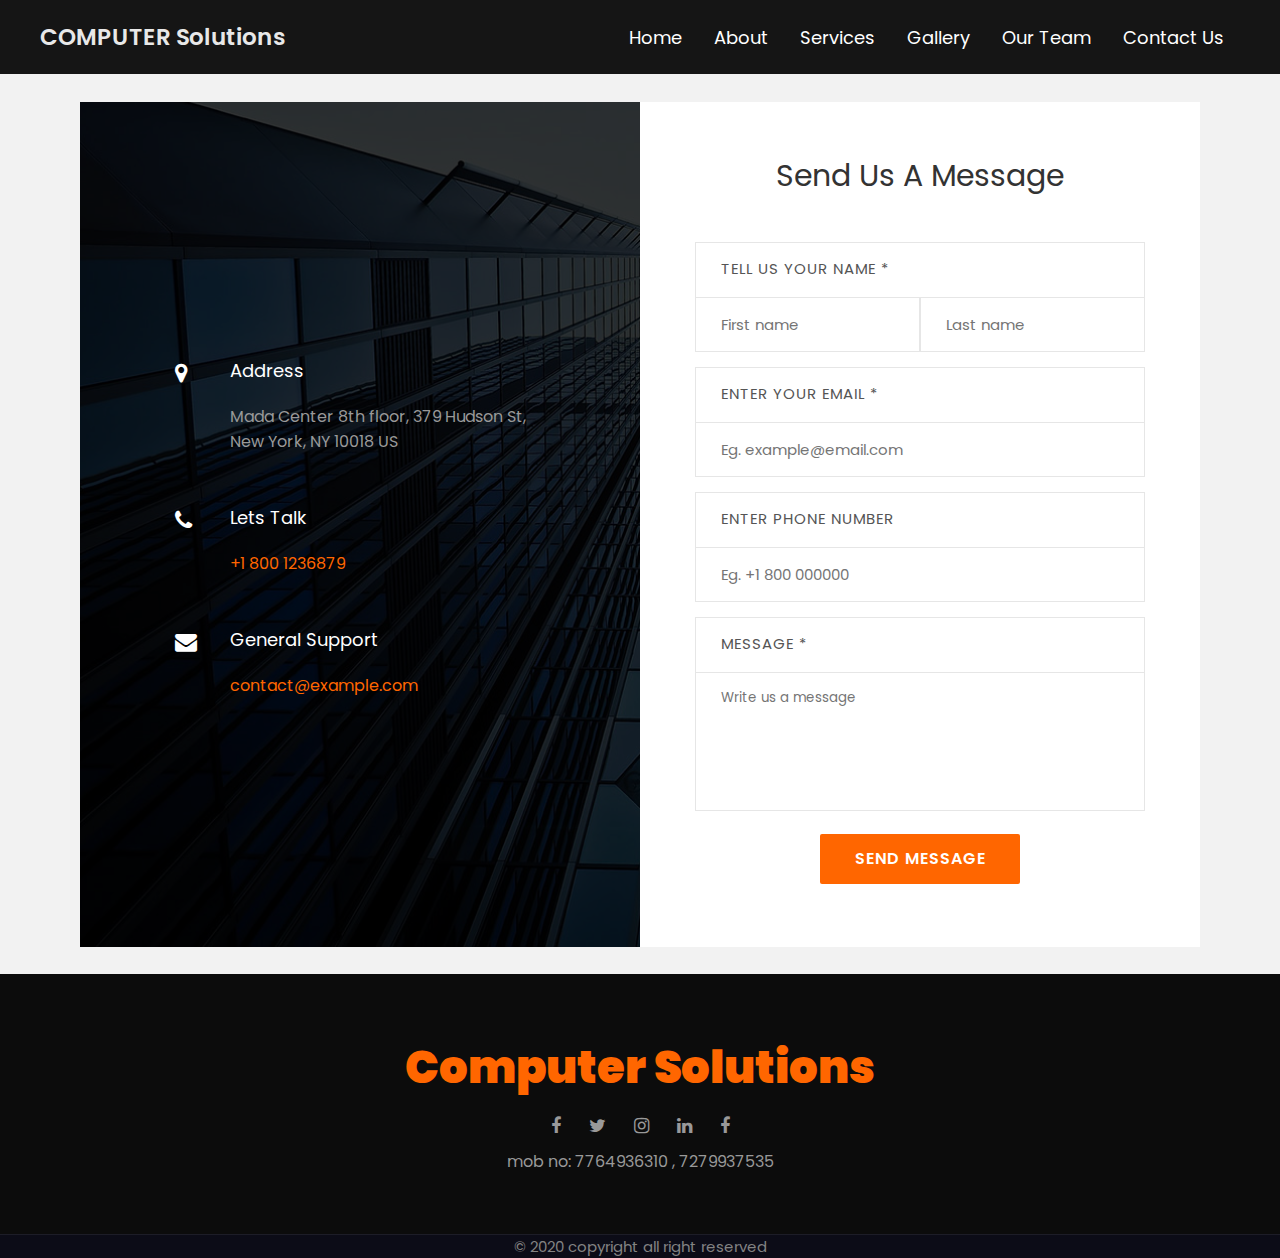
<file: contact.html>
<!doctype html>
<html lang="en">

<head>

	<title>WelCome To Offical Website Computer Solutions</title>
    <meta name="viewport" content="width=device-width, initial-scale=1.0">
	<link rel="stylesheet" type="text/css" href="css/menu.css">
    <link rel="stylesheet" href="css/contact.css">
	<link rel="stylesheet" href="css/navbar-footer.css">
	<script src="https://code.jquery.com/jquery-3.4.1.js"></script>

</head>

<body>
	<header>
		<nav>
			<ul>
				<li class="logo" style="color: #e8e8e8;">COMPUTER Solutions</li>
				<li class="items"><a href="index.html">Home</a></li>
				<li class="items"><a href="about.html">About</a></li>
				<li class="items"><a href="service.html">Services</a></li>
				<li class="items"><a href="gallery.html">Gallery</a></li>
				<li class="items"><a href="team.html">Our Team</a></li>
				<li class="items"><a href="contact.html">Contact Us</a></li>
				<li class="btn"><a href="#"><i class="fa fa-bars"></i></a></li>
			</ul>
		</nav>
	</header>


    <div class="contact">
        <div class="container">
            <form action="" class="contact-form">
                <span class="form-title">
                    Send Us A Message
                </span>
                <label class="label-input" for="first-name">Tell us your name *</label>

                <div class="wrap-input">
                    <input id="first-name" class="input" type="text" required="required" name="first-name"
                        placeholder="First name">
                    <input class="input" type="text" required="required" name="last-name" placeholder="Last name">
                </div>

                <label class="label-input" for="first-name">Enter Your Email *</label>
                <div class="wrap-input">
                    <input id="email" class="input" type="email" name="email" required="required"
                        placeholder="Eg. example@email.com">
                </div>

                <label class="label-input" for="first-name">Enter phone number</label>
                <div class="wrap-input">
                    <input id="number" class="input" type="number" name="number" placeholder="Eg. +1 800 000000">
                </div>

                <label class="label-input" for="message">Message *</label>
                <div class="wrap-input" data-validate="Message is required">
                    <textarea id="message" class="input-mess" name="message" required="required"
                        placeholder="Write us a message"></textarea>
                </div>
                <div class="btn">
                    <button class="form-btn">
                        Send Message
                    </button>
                </div>
            </form>
            <div class="contact-more">
                <div class="contact-info">
                    <div class="size">
                        <div class="icon">
                            <i class="fa fa-map-marker" aria-hidden="true"></i>
                        </div>
                        <div class="spec">
                            <span class="txt1">
                                Address
                            </span>

                            <span class="txt">
                                Mada Center 8th floor, 379 Hudson St, New York, NY 10018 US
                            </span>
                        </div>
                    </div>

                    <div class="size">
                        <div class="icon">
                            <i class="fa fa-phone" aria-hidden="true"></i>
                        </div>

                        <div class="spec">
                            <span class="txt1">
                                Lets Talk
                            </span>

                            <span class="txt2">
                                +1 800 1236879
                            </span>
                        </div>
                    </div>

                    <div class="size">
                        <div class="icon">
                            <i class="fa fa-envelope" aria-hidden="true"></i>
                        </div>

                        <div class="spec">
                            <span class="txt1">
                                General Support
                            </span>

                            <span class="txt2">
                                contact@example.com
                            </span>
                        </div>
                    </div>
                </div>
            </div>
        </div>
    </div>

	<!-- Footer Start  -->
	<footer>
		<div class="container">
			<div class="row">
				<div class="logo">
					Computer Solutions
				</div>
				<div class="social">
					<a href="">
						<i class="fa fa-facebook"></i>
					</a>
					<a href="">
						<i class="fa fa-twitter"></i>
					</a>
					<a href="">
						<i class="fa fa-instagram"></i>
					</a>
					<a href="">
						<i class="fa fa-linkedin"></i>
					</a>
					<a href="">
						<i class="fa fa-facebook"></i>
					</a>
				</div>
				<div class="details">
					mob no: 7764936310 , 7279937535
				</div>
			</div>
		</div>
	</footer>
	<!-- Footer End -->
	<!-- Start CopyRight  -->
	<section class="copyright">
		<p>
			&copy; 2020 copyright all right reserved
		</p>
	</section>
	<!-- End CopyRight  -->

	<script>
		$(document).ready(function () {
			$('.btn').click(function () {
				$('.items').toggleClass("show");
				$('ul li').toggleClass("hide");
			});
		});
	</script>


</body>

</html>
</file>
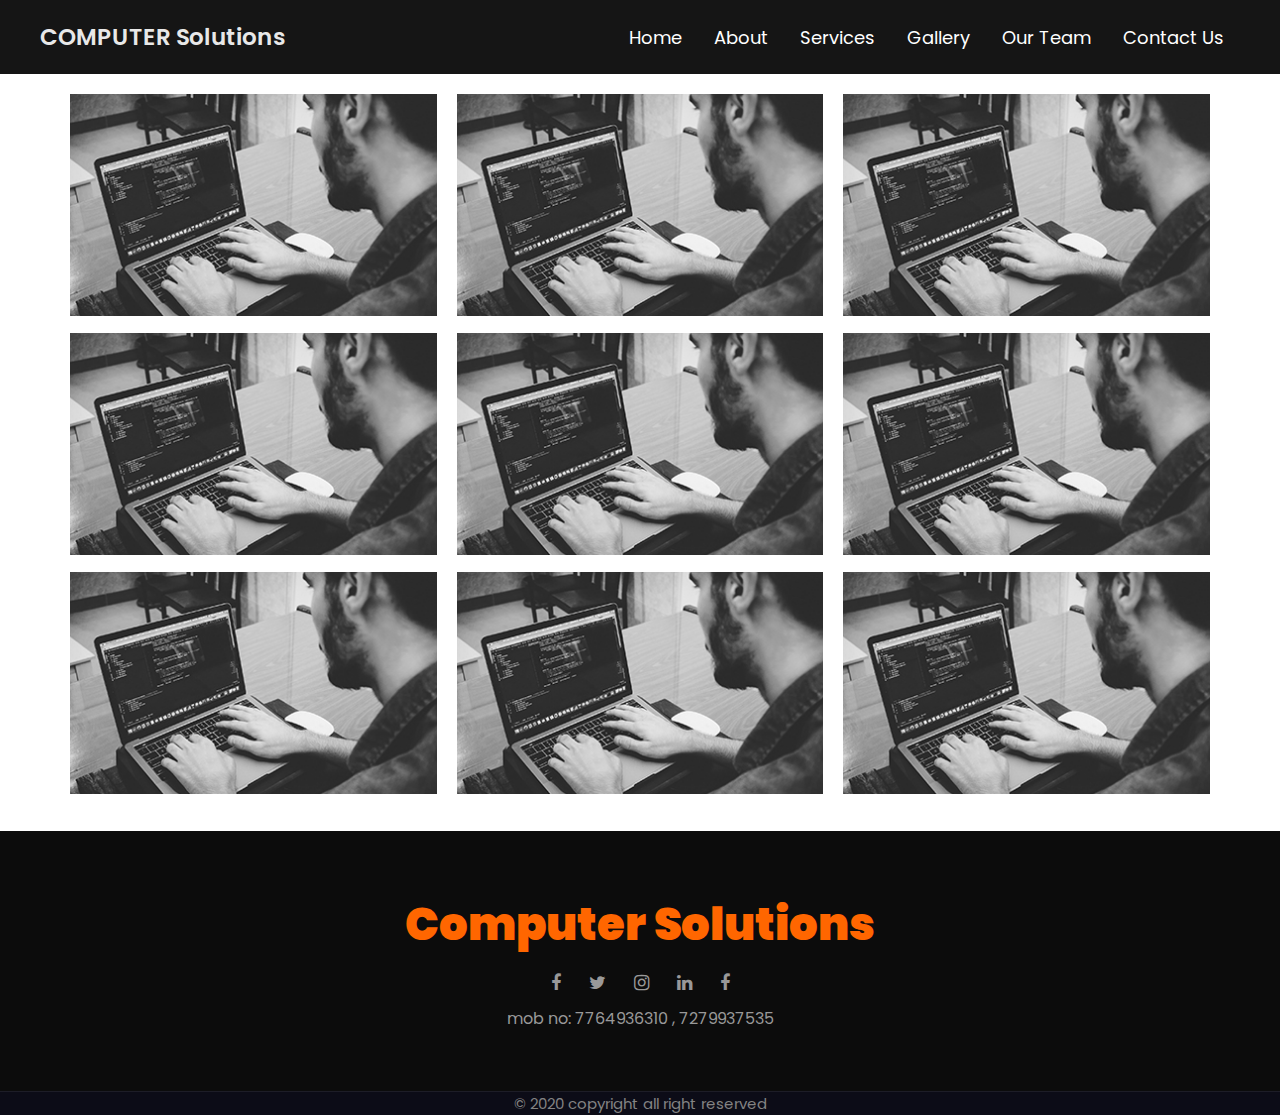
<file: gallery.html>
<!DOCTYPE html>
<html>
<head>
	<meta charset="utf-8">
	<title>Computer Solutions - Complete IT solution</title>
	<meta name="viewport" content="width=device-width, initial-scale=1.0">
	<link rel="stylesheet" href="css/gallery.css">
	<link rel="stylesheet" type="text/css" href="css/menu.css">
	<link rel="stylesheet" href="css/navbar-footer.css">
	<script src="https://code.jquery.com/jquery-3.4.1.js"></script>

</head>

<body>
	<header>
		<nav class="navbar">
			<ul>
				<li class="logo" style="color: #e8e8e8;">COMPUTER Solutions</li>
				<li class="items"><a href="home.html">Home</a></li>
				<li class="items"><a href="about.html">About</a></li>
				<li class="items"><a href="service.html">Services</a></li>
				<li class="items"><a href="gallery.html">Gallery</a></li>
				<li class="items"><a href="team.html">Our Team</a></li>
				<li class="items"><a href="contact.html">Contact Us</a></li>
				<li class="btn"><a href="#"><i class="fa fa-bars"></i></a></li>
			</ul>
		</nav>
	</header>



	<div class="container">
        <div class="gallery">
            <img src="images/1.jpg" alt="">
            <img src="images/1.jpg" alt="">
            <img src="images/1.jpg" alt="">
            <img src="images/1.jpg" alt="">
            <img src="images/1.jpg" alt="">
            <img src="images/1.jpg" alt="">
            <img src="images/1.jpg" alt="">
            <img src="images/1.jpg" alt="">
            <img src="images/1.jpg" alt="">
        </div>
    </div>


	<!-- Footer Start  -->
	<footer>
		<div class="container">
			<div class="row">
				<div class="logo">
					Computer Solutions
				</div>
				<div class="social">
					<a href="">
						<i class="fa fa-facebook"></i>
					</a>
					<a href="">
						<i class="fa fa-twitter"></i>
					</a>
					<a href="">
						<i class="fa fa-instagram"></i>
					</a>
					<a href="">
						<i class="fa fa-linkedin"></i>
					</a>
					<a href="">
						<i class="fa fa-facebook"></i>
					</a>
				</div>
				<div class="details">
					mob no: 7764936310 , 7279937535
				</div>
			</div>
		</div>
	</footer>
	<!-- Footer End -->
	<!-- Start CopyRight  -->
	<section class="copyright">
		<p>
			&copy; 2020 copyright all right reserved
		</p>
	</section>
	<!-- End CopyRight  -->
	<script>
		$(document).ready(function () {
			$('.btn').click(function () {
				$('.items').toggleClass("show");
				$('ul li').toggleClass("hide");
			});
		});
	</script>
</body>

</html>
</file>
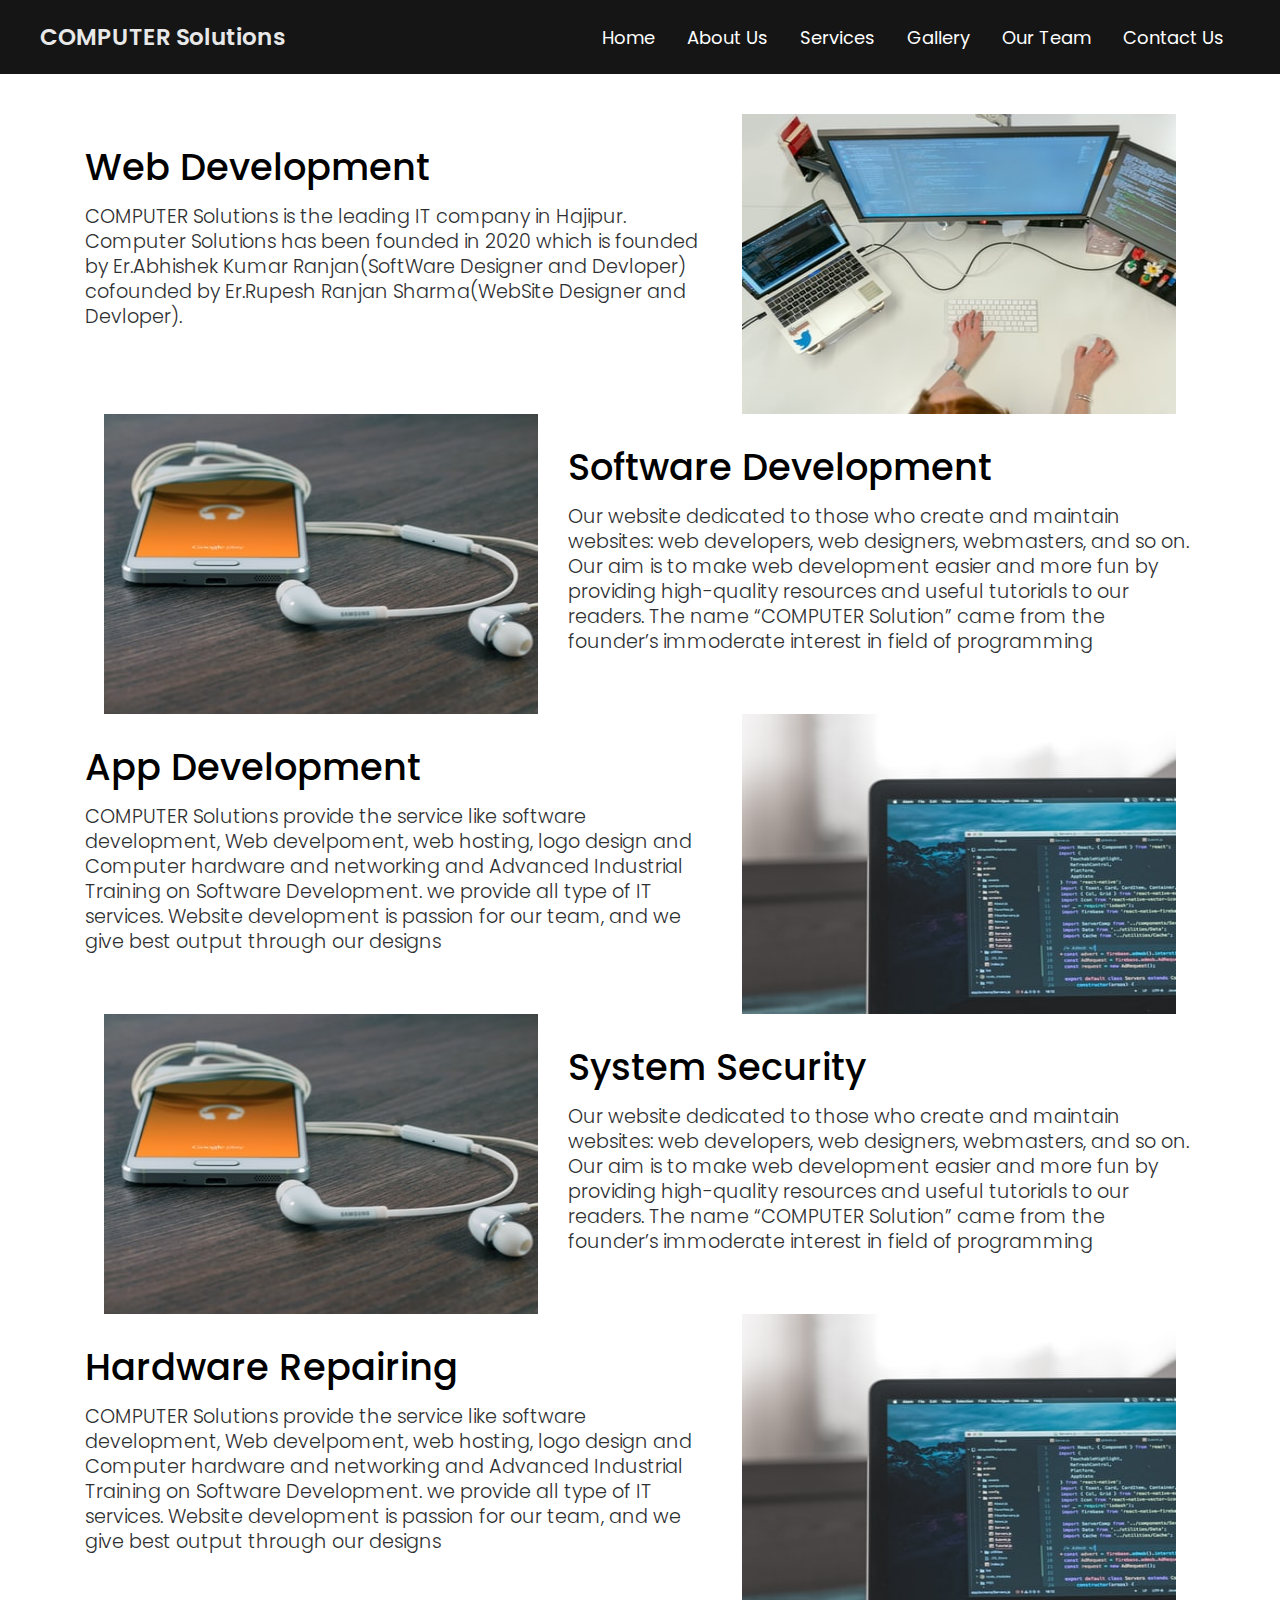
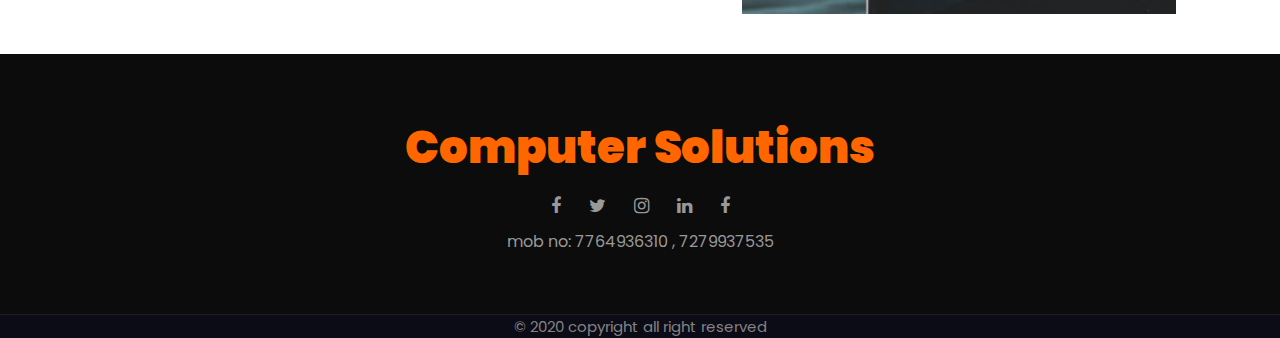
<file: service.html>
<!DOCTYPE html>
<html>

<head>
    <meta charset="utf-8">
    <title>Computer Solutions - Complete IT solution</title>
    <meta name="viewport" content="width=device-width, initial-scale=1.0">
    <link rel="stylesheet" type="text/css" href="css/service.css">
    <link rel="stylesheet" type="text/css" href="css/menu.css">
    <link rel="stylesheet" href="css/navbar-footer.css">
    <script src="https://code.jquery.com/jquery-3.4.1.js"></script>

</head>

<body>
    <!-- header start -->
    <header>
        <nav class="navbar">
            <ul>
                <li class="logo" style="color: #e8e8e8;">COMPUTER Solutions</li>
                <li class="items"><a href="index.html">Home</a></li>
                <li class="items"><a href="about.html">About Us</a></li>
                <li class="items"><a href="service.html">Services</a></li>
                <li class="items"><a href="gallery.html">Gallery</a></li>
                <li class="items"><a href="team.html">Our Team</a></li>
                <li class="items"><a href="contact.html">Contact Us</a></li>
                <li class="btn"><a href="#"><i class="fa fa-bars"></i></a></li>
            </ul>
        </nav>
    </header>
    <!-- header end -->


    <section class="about" id="about">
		<div class="container">
			<div class="row">
				<section class="row">
					<div class="text">
						<h2>Web Development</span></h2>
						<p>COMPUTER Solutions is the  leading  IT company in Hajipur. Computer Solutions has been founded in 2020 which is founded by Er.Abhishek Kumar Ranjan(SoftWare Designer and Devloper) cofounded by Er.Rupesh Ranjan Sharma(WebSite Designer and Devloper).
						</p>
					</div>
					<div class="img">
						<img src="images/about1.jpg" alt="img2">
					</div>
				</section>
				<section class="row section_left">
					<div class="text">
						<h2>Software Development</h2>
						<p>Our website dedicated to those who create and maintain websites: web developers, web designers, webmasters, and so on.
							Our aim is to make web development easier and more fun by providing high-quality resources and useful tutorials to our readers. The name “COMPUTER Solution” came from the founder’s immoderate interest in field of programming
						</p>
					</div>
					<div class="img">
						<img src="images/about2.jpg" alt="img2">
					</div>
				</section>
				<section class="row">
					<div class="text">
						<h2>App Development</h2>
						<p>COMPUTER Solutions provide the service like software development, Web develpoment, web hosting, logo design and Computer hardware and networking and Advanced Industrial Training on Software Development. we provide all type of IT services. Website development is passion for our team, and we give best output through our designs
						</p>
					</div>
					<div class="img">
						<img src="images/about3.jpg" alt="img2">
					</div>
				</section>
				<section class="row section_left">
					<div class="text">
						<h2>System Security</h2>
						<p>Our website dedicated to those who create and maintain websites: web developers, web designers, webmasters, and so on.
							Our aim is to make web development easier and more fun by providing high-quality resources and useful tutorials to our readers. The name “COMPUTER Solution” came from the founder’s immoderate interest in field of programming
						</p>
					</div>
					<div class="img">
						<img src="images/about2.jpg" alt="img2">
					</div>
				</section>
				<section class="row">
					<div class="text">
						<h2>Hardware Repairing</h2>
						<p>COMPUTER Solutions provide the service like software development, Web develpoment, web hosting, logo design and Computer hardware and networking and Advanced Industrial Training on Software Development. we provide all type of IT services. Website development is passion for our team, and we give best output through our designs
						</p>
					</div>
					<div class="img">
						<img src="images/about3.jpg" alt="img2">
					</div>
				</section>
				<!-- <section class="row section_left">
					<div class="text">
						<h2>System Security</h2>
						<p>Our website dedicated to those who create and maintain websites: web developers, web designers, webmasters, and so on.
							Our aim is to make web development easier and more fun by providing high-quality resources and useful tutorials to our readers. The name “COMPUTER Solution” came from the founder’s immoderate interest in field of programming
						</p>
					</div>
					<div class="img">
						<img src="images/about2.jpg" alt="img2">
					</div>
				</section> -->
				
			</div>
		</div>
	</section>


    <!-- Footer Start  -->
    <footer>
        <div class="container">
            <div class="row">
                <div class="logo">
                    Computer Solutions
                </div>
                <div class="social">
                    <a href="">
                        <i class="fa fa-facebook"></i>
                    </a>
                    <a href="">
                        <i class="fa fa-twitter"></i>
                    </a>
                    <a href="">
                        <i class="fa fa-instagram"></i>
                    </a>
                    <a href="">
                        <i class="fa fa-linkedin"></i>
                    </a>
                    <a href="">
                        <i class="fa fa-facebook"></i>
                    </a>
                </div>
                <div class="details">
                    mob no: 7764936310 , 7279937535
                </div>
            </div>
        </div>
    </footer>
    <!-- Footer End -->
    <!-- Start CopyRight  -->
    <section class="copyright">
        <p>
            &copy; 2020 copyright all right reserved
        </p>
    </section>
    <!-- End CopyRight  -->
    <script>
        $(document).ready(function () {
            $('.btn').click(function () {
                $('.items').toggleClass("show");
                $('ul li').toggleClass("hide");
            });
        });
    </script>
</body>

</html>
</file>
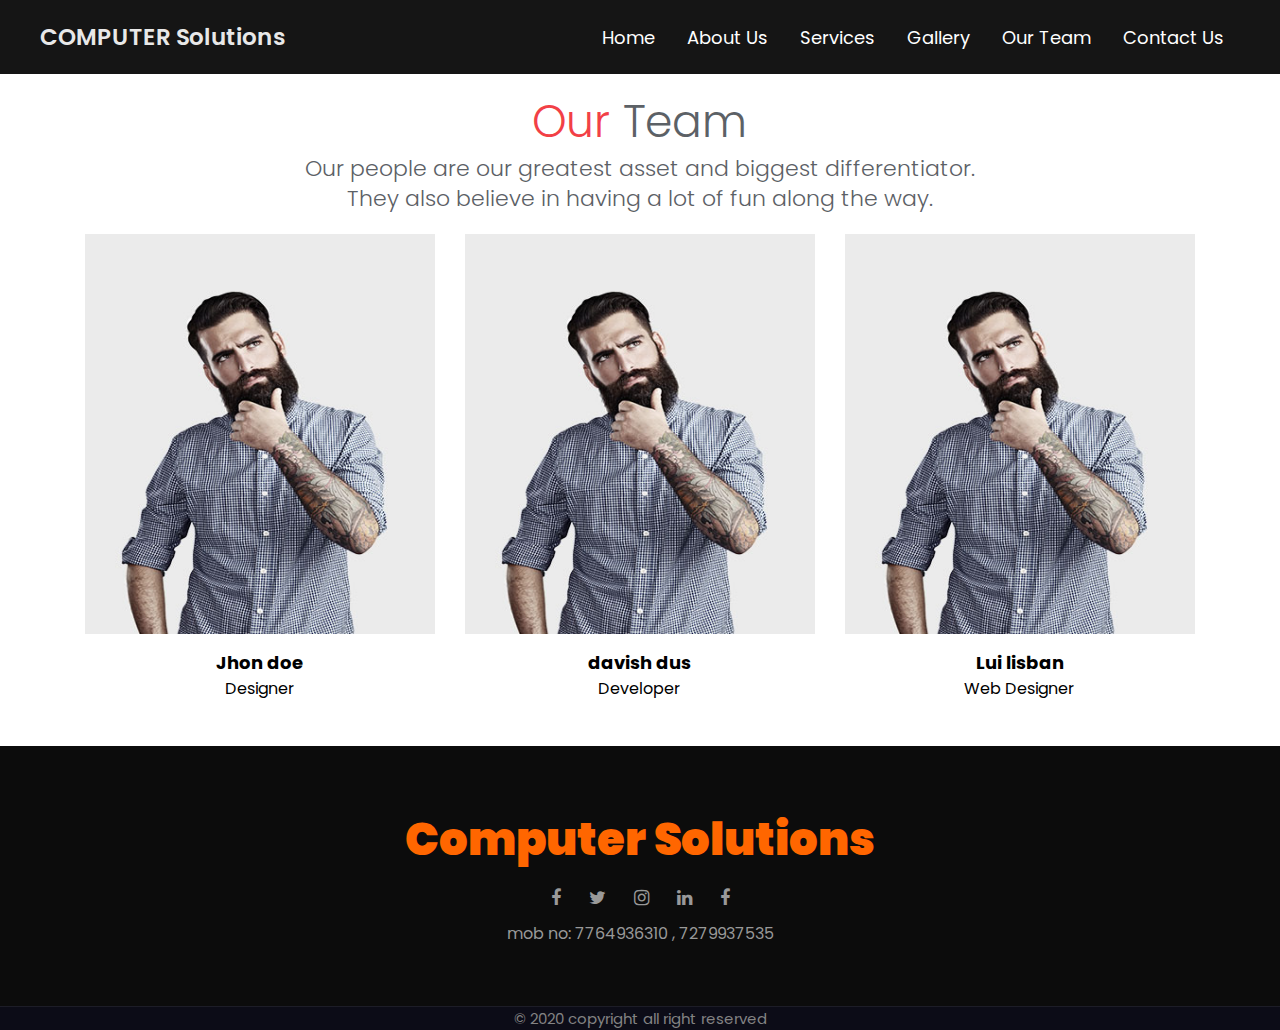
<file: team.html>
<!DOCTYPE html>
<html>
<head>
	<meta charset="utf-8">
	<title>Computer Solutions - Complete IT solution</title>
	<meta name="viewport" content="width=device-width, initial-scale=1.0">
	<link rel="stylesheet" type="text/css" href="css/team.css">
	<link rel="stylesheet" type="text/css" href="css/menu.css">
	<link rel="stylesheet" href="css/navbar-footer.css">
	<script src="https://code.jquery.com/jquery-3.4.1.js"></script>

</head>

<body>
	<header>
		<nav class="navbar">
			<ul>
				<li class="logo" style="color: #e8e8e8;">COMPUTER Solutions</li>
				<li class="items"><a href="index.html">Home</a></li>
				<li class="items"><a href="about.html">About Us</a></li>
				<li class="items"><a href="service.html">Services</a></li>
				<li class="items"><a href="gallery.html">Gallery</a></li>
				<li class="items"><a href="team.html">Our Team</a></li>
				<li class="items"><a href="contact.html">Contact Us</a></li>
				<li class="btn"><a href="#"><i class="fa fa-bars"></i></a></li>
			</ul>
		</nav>
	</header>


    <!-- our team start here -->
    <div class="myTeam">
        <div class="container">
            <div class="row">
                <h2><span class="highlight_secondary">Our</span> Team</h2>
                <h5>
                    Our people are our greatest asset and biggest differentiator.<br>They also believe in having a lot
                    of fun along the way.
                </h5>
            </div>
            <div class="row team-row">
                <div class="team-member">
                    <div class="team-img">
                        <img src="images/team_1.jpg" alt="">
                        <div class="overlay">
                            <div class="team-details">
                                <p>
                                    Our web design team will spend time with our digital marketing team.
                                </p>
                                <div class="socials">
                                    <a href="#"><i class="fa fa-facebook"></i></a>
                                    <a href="#"><i class="fa fa-twitter"></i></a>
                                    <a href="#"><i class="fa fa-google-plus"></i></a>
                                    <a href="#"><i class="fa fa-envelope"></i></a>
                                </div>
                            </div>
                        </div>
                    </div>
                    <h6 class="team-title">Jhon doe</h6>
                    <span>Designer</span>
                </div>
                <div class="team-member">
                    <div class="team-img">
                        <img src="images/team_1.jpg" alt="">
                        <div class="overlay">
                            <div class="team-details">
                                <p>
                                    Our web design team will spend time with our digital marketing team.
                                </p>
                                <div class="socials">
                                    <a href="#"><i class="fa fa-facebook"></i></a>
                                    <a href="#"><i class="fa fa-twitter"></i></a>
                                    <a href="#"><i class="fa fa-google-plus"></i></a>
                                    <a href="#"><i class="fa fa-envelope"></i></a>
                                </div>
                            </div>
                        </div>
                    </div>
                    <h6 class="team-title">davish dus</h6>
                    <span>Developer</span>
                </div>
                <div class="team-member">
                    <div class="team-img">
                        <img src="images/team_1.jpg" alt="">
                        <div class="overlay">
                            <div class="team-details">
                                <p>
                                    Our web design team will spend time with our digital marketing team.
                                </p>
                                <div class="socials">
                                    <a href="#"><i class="fa fa-facebook"></i></a>
                                    <a href="#"><i class="fa fa-twitter"></i></a>
                                    <a href="#"><i class="fa fa-google-plus"></i></a>
                                    <a href="#"><i class="fa fa-envelope"></i></a>
                                </div>
                            </div>
                        </div>
                    </div>
                    <h6 class="team-title">Lui lisban</h6>
                    <span>Web Designer</span>
                </div>
              
            </div>

        </div>
    </div>



	<!-- Footer Start  -->
	<footer>
		<div class="container">
			<div class="row">
				<div class="logo">
					Computer Solutions
				</div>
				<div class="social">
					<a href="">
						<i class="fa fa-facebook"></i>
					</a>
					<a href="">
						<i class="fa fa-twitter"></i>
					</a>
					<a href="">
						<i class="fa fa-instagram"></i>
					</a>
					<a href="">
						<i class="fa fa-linkedin"></i>
					</a>
					<a href="">
						<i class="fa fa-facebook"></i>
					</a>
				</div>
				<div class="details">
					mob no: 7764936310 , 7279937535
				</div>
			</div>
		</div>
	</footer>
	<!-- Footer End -->
	<!-- Start CopyRight  -->
	<section class="copyright">
		<p>
			&copy; 2020 copyright all right reserved
		</p>
	</section>
	<!-- End CopyRight  -->
	<script>
		$(document).ready(function () {
			$('.btn').click(function () {
				$('.items').toggleClass("show");
				$('ul li').toggleClass("hide");
			});
		});
	</script>

	<!-- Optional JavaScript -->
	<!-- jQuery first, then Popper.js, then Bootstrap JS -->
	<script src="https://code.jquery.com/jquery-3.5.1.slim.min.js"
		integrity="sha384-DfXdz2htPH0lsSSs5nCTpuj/zy4C+OGpamoFVy38MVBnE+IbbVYUew+OrCXaRkfj"
		crossorigin="anonymous"></script>
	<script src="https://cdn.jsdelivr.net/npm/popper.js@1.16.1/dist/umd/popper.min.js"
		integrity="sha384-9/reFTGAW83EW2RDu2S0VKaIzap3H66lZH81PoYlFhbGU+6BZp6G7niu735Sk7lN"
		crossorigin="anonymous"></script>
	<script src="https://stackpath.bootstrapcdn.com/bootstrap/4.5.2/js/bootstrap.min.js"
		integrity="sha384-B4gt1jrGC7Jh4AgTPSdUtOBvfO8shuf57BaghqFfPlYxofvL8/KUEfYiJOMMV+rV"
		crossorigin="anonymous"></script>
</body>

</html>
</file>
<file: css/menu.css>
/* @import url('https://fonts.googleapis.com/css2?family=Montserrat:ital,wght@0,200;0,300;0,400;0,500;1,300&display=swap'); */
@import url('https://fonts.googleapis.com/css2?family=Poppins:wght@300;400;500;600;700&display=swap');
@import url('https://stackpath.bootstrapcdn.com/font-awesome/4.7.0/css/font-awesome.min.css');



header{
   background:#151515;
	position: sticky;
    top: 0;
	cursor: pointer;
	z-index: 100;
}
nav{
   padding: 5px 40px;
}
nav ul{
   list-style: none;
   display: flex;
   flex-wrap: wrap;
   align-items: center;
   justify-content: center;
}
nav ul li{
   padding: 15px 0;
   cursor: pointer;
}
nav ul li.items{
   position: relative;
   width: auto;
   margin: 0 16px;
   text-align: center;
   order: 3;
}
nav ul li.items:after{
   position: absolute;
   content: '';
   left: 0;
   bottom: 5px;
   height: 2px;
   width: 100%;
   background: #ff6600;
   opacity: 0;
   transition: all 0.2s linear;
}
nav ul li.items:hover:after{
   opacity: 1;
   bottom: 8px;
}
nav ul li.logo{
   flex: 1;
   color: white;
   font-size: 23px;
   font-weight: 600;
   cursor: default;
   user-select: none;
}
nav ul li a{
   color: white;
   font-size: 18px;
   text-decoration: none;
   transition: .4s;
}
nav ul li:hover a{
   color:#ff6600;
}
nav ul li i{
   font-size: 23px;
}
nav ul li.btn{
   display: none;
}
nav ul li.btn.hide i:before{
   content: '\f00d';
}

@media all and (max-width: 980px){
   nav{
   padding: 5px 30px;
   }

   nav ul li.items{
   width: 100%;
   display: none;
   }
   
   nav ul li.items.show{
   display: block;
   }
   nav ul li.btn{
   display: block;
   }
   nav ul li.items:hover{
   border-radius: 5px;
   box-shadow: inset 0 0 5px #ff6600,
   inset 0 0 10px #ff6600;
   }
   nav ul li.items:hover:after{
   opacity: 0;
   }
}
</file>
<file: css/navbar-footer.css>
/* Footer  */
footer{
    padding: 60px 15px;
    background-color: #0c0c0c;
}

footer .logo{
    flex: 0 0 100%;
    color: #ff6600;
    font-weight: 900;
    text-align: center;
    max-width: 100%;
    font-size: 45px;
}

footer .social{
    margin-top: 10px;
    flex: 0 0 100%;
    text-align: center;
    margin-bottom: 10px;
}

footer .social a{
    font-size: 18px;
    color: #999999;
    text-decoration: none;
    display: inline-block;
    margin: 0px 12px;
    transition: all .5s ease;
}

footer .social a:hover{
    color: #ff6600;
}

footer .details{
    flex: 0 0 100%;
    text-align: center;
    color: #999999;
    font-size: 16px;
}

/* copyright  */
.copyright{
    background-color: #0c0c17;
    border-top: 1px solid #1d1d27 ;
}
.copyright p{
    color: #838383;
    margin: 0;
    text-align: center;
    font-weight: 400;
    font-size: 15px;
}

@media screen and (max-width:768px){
    footer{
        padding: 30px 15px;
    }
}

@media screen and (max-width:425px){
    footer .logo{
        font-size: 30px;
    }
    footer .social a {
        font-size: 15px;
    }
    footer .details{
        font-size: 14px;
    }
}
</file>
<file: css/gallery.css>
@import url('https://fonts.googleapis.com/css2?family=Poppins:wght@300;400;500;600;700&display=swap');

*{
    margin: 0;
    padding: 0;
    box-sizing: border-box;
    font-family: 'Poppins', sans-serif;

}
.container{
    width: 100%;
    max-width: 1140px;
    margin: auto;
}
.gallery { 
    -webkit-column-count: 3;
    -moz-column-count: 3;
    column-count: 3;
    -webkit-column-gap: 10px;
    -moz-column-gap: 10px;
    column-gap: 20px;
    margin-top: 20px;
    margin-bottom: 20px;
    overflow: hidden;
}

.gallery img { 
    width: 100%; 
    height: auto;
    transition: 500ms;
    margin-bottom: 10px;
    /* opacity: 0.8; */
    filter: grayscale(100%);
    page-break-inside: avoid; /* For Firefox. */
    -webkit-column-break-inside: avoid; /* For Chrome & friends. */
    break-inside: avoid; /* For standard browsers like IE. :-) */
}

.gallery img:hover {
    /* opacity: 1; */
    filter: grayscale(0%);
    transform: scale(1.1);

}


@media screen and (max-width: 767px) {
	.gallery { 
        -webkit-column-count: 2;
        -moz-column-count: 2;
        column-count: 2;
    }
	.gallery div { margin: 0; 
        width: 200px;
    }
 
}

@media screen and (max-width: 479px) {
    .gallery { 
        -webkit-column-count: 1;
        -moz-column-count: 1;
        column-count: 1;
    }
    .gallery div { 
        margin: 0; 
        width: 200px;
    }
}
</file>
<file: css/service.css>
*{
    margin: 0;
    padding: 0;
    box-sizing: border-box;
}
body{
    font-family: 'Poppins', sans-serif;
}
.about{
    padding: 40px 15px;
}

.container{
    width: 100%;
    max-width: 1140px;
    margin: auto;
}
.row{
    width: 100%;
    display: flex;
    flex-wrap: wrap;
    align-items: center;
}
.about .text{
    width: 100%;
    flex: 0 0 57.66%;
    display: inline-block;
    height: 250px;
    padding: 0 15px;

}
.about .img{
    flex: 0 0 40.66%;
    width: 100%;
    display: inline-block;
    padding: 0 15px;
    height: 300px;

}
.about .img img{
   width: 100%;
   height: 100%;
}

.about .text h2{
    font-size: 2.3rem;
    font-weight: 500;
    margin: 0 0 10px;
}

.about .text h2 span{
    color: #6c757d;
}

.about .text p{
    font-size: 1.2rem;
    font-weight: 300;
    line-height: 1.3;
    color: #2e2f31;
    margin: 0px 0px 16px;
}
.section_left{
    flex-direction: row-reverse;
}

/* ------------------------ */
@media (max-width: 768px){
    .about .text h2 {
        font-size: 2.5rem;
    }
    .about .text p {
        font-size: 1.4rem;
    }
   
    .about .text {
        flex: 0 0 100%;
        display: inline-block;
        height: 100%;
        padding: 0 50px;
    }
    .about .img {
        flex: 0 0 100%;
        width: 475px;
        display: inline-block;
        padding: 25px 70px;
        height: 100%;
    }
}

@media (max-width:500px){
    .about .text {
        flex: 0 0 100%;
        display: inline-block;
        height: 100%;
        padding: 0 30px;
    }
    .about .text h2{
        font-size: 2rem;
    }
    .about .text p {
        font-size: 1.1rem;
    }
    .about .img {
        padding: 25px 40px;

    }
    footer .container{
        width: 100%;
    }
}
</file>
<file: css/contact.css>
@import url('https://fonts.googleapis.com/css2?family=Poppins:ital,wght@0,300;0,400;0,500;0,600;0,700;0,800;1,300;1,400&display=swap');
@import url('https://stackpath.bootstrapcdn.com/font-awesome/4.7.0/css/font-awesome.min.css');

*{
    margin: 0;
    padding: 0;
    box-sizing: border-box;
    font-family: 'Poppins', sans-serif;
}

.contact{
    width: 100%;
    min-height: 100vh;
    display: flex;
    flex-wrap: wrap;
    justify-content: center;
    align-items: center;
    padding: 15px;
    background: #f2f2f2;
}

.container{
    width: 1120px;
    background: #fff;
    overflow: hidden;
    display: -webkit-box;
    display: -webkit-flex;
    display: -moz-box;
    display: -ms-flexbox;
    display: flex;
    flex-wrap: wrap;
    align-items: stretch;
    flex-direction: row-reverse;
}

.contact .contact-form{
    width: 100%;
    display: -webkit-box;
    display: -webkit-flex;
    display: -moz-box;
    display: -ms-flexbox;
    display: flex;
    flex: 0 0 50%;
    flex-wrap: wrap;
    padding: 56px 55px 63px 55px;
}

.contact .contact-more{
    width: 100%;
    background: url('../images/contactbg.jpg');
    background-repeat: no-repeat;
    background-size: cover;
    background-position: center;
    position: relative;
    z-index: 1;
    flex: 0 0 50%;
    padding: 30px 15px 0px 15px;
}

.contact-more::before {
    content: "";
    display: block;
    position: absolute;
    z-index: -1;
    width: 100%;
    height: 100%;
    top: 0;
    left: 0;
    background: rgba(0,0,0,0.8);
}

.contact .form-title{
    width: 100%;
    display: block;
    font-size: 30px;
    color: #333333;
    line-height: 1.2;
    text-align: center;
    padding-bottom: 33px;
}

.contact .label-input{
    font-size: 15px;
    color: #555555;
    line-height: 1.5;
    text-transform: uppercase;
    letter-spacing: 1px;
    display: -webkit-box;
    display: -webkit-flex;
    display: -moz-box;
    display: -ms-flexbox;
    display: flex;
    align-items: center;
    width: 100%;
    min-height: 55px;
    border: 1px solid #e6e6e6;
    border-bottom: none;
    padding: 10px 25px;
    margin-top: 15px;
    margin-bottom: 0;
}


.container .wrap-input{
    width: 100%;
    display: flex;
    flex-wrap: wrap;
}

.container .wrap-input .input{
    height: 55px;
    width: 100%;
    flex: 0 0 50%;
    padding: 10px 25px;
}
.container .wrap-input .input[type="email"],
.container .wrap-input .input[type="number"]
{
    height: 55px;
    width: 100%;
    flex: 0 0 100%;
    padding: 10px 25px;
}

.container .wrap-input input{
    border: 1px solid #e6e6e6;
    font-size: 15px;
    outline: oldlace;
}

.container .wrap-input textarea{
    min-height: 139px;
    padding-top: 19px;
    padding-bottom: 15px;
    resize: none;
}

.container .wrap-input .input-mess{
    height: 55px;
    width: 100%;
    flex: 0 0 100%;
    padding: 15px 25px;
    border: 1px solid #e6e6e6;
    outline: none;
}

.container .btn {
    width: 100%;
    display: -webkit-box;
    display: -webkit-flex;
    display: -moz-box;
    display: -ms-flexbox;
    display: flex;
    flex-wrap: wrap;
    justify-content: center;
    padding-top: 23px;
}

.container .form-btn {
    display: -webkit-box;
    display: -webkit-flex;
    display: -moz-box;
    display: -ms-flexbox;
    display: flex;
    justify-content: center;
    align-items: center;
    padding: 0 20px;
    min-width: 200px;
    height: 50px;
    border-radius: 2px;
    background: #ff6600;
    font-size: 16px;
    font-weight: 600;
    color: #fff;
    line-height: 1.2;
    text-transform: uppercase;
    letter-spacing: 1px;
    -webkit-transition: all 0.4s;
    -o-transition: all 0.4s;
    -moz-transition: all 0.4s;
    transition: all 0.4s;
}

.container .form-btn:hover{
    background: #000000;
}

.container .btn button{
    outline: none;
    border: none;
}

.contact-more .contact-info{
    width: 70%;
    margin: auto;
    position: relative;
    top: 225px;
}

.contact-more .size {
    display: flex;
    max-width: 100%;
    padding-bottom: 50px;
}
.contact-more .size .icon{
    color: #ffffff;
    font-size: 22px;
    width: 100%;
    flex: 0 0 15%;
}

.contact-more .size .spec{
    width: 100%;
    flex: 0 0 85%;
}

.contact-more .size .spec .txt1{
    display: block;
    color: #ffffff;
    font-size: 18px;
    padding-bottom: 20px;
}

.contact-more .size .spec .txt{
    color: #999999;
}

.contact-more .size .spec .txt2{
    color: #ff6600;
}

@media screen and (max-width: 768px){
    .contact .contact-form{
        width: 100%;
        flex: 0 0 100%;
      
    }
    
    .contact .contact-more{
        width: 100%;
        flex: 0 0 100%;
    }
    .contact-more .contact-info{
        top: 5px;
    }
}

@media screen and (max-width:425px){
    .container .wrap-input .input{
        flex: 0 0 100%;
    }
}


footer .container{
    background: transparent;
    width: 100%;
}

footer .row{
    margin: auto;
}
</file>
<file: css/team.css>
@import url('https://stackpath.bootstrapcdn.com/font-awesome/4.7.0/css/font-awesome.min.css');
/* body{
    margin: 0;
} */
@import url('https://fonts.googleapis.com/css2?family=Poppins:wght@300;400;500;600;700&display=swap');

*{
    margin: 0;
    padding: 0;
    box-sizing: border-box;
    font-family: 'Poppins', sans-serif;

}

.container{
    width: 100%;
    max-width: 1140px;
    margin: auto;
}
.row{
    display: flex;
    flex-wrap: wrap;
}

.myTeam{
    width: 100%;
    /* min-height: 100vh; */
    display: flex;
    flex-wrap: wrap;
    justify-content: center;
    align-items: center;
    padding: 15px;
    /* background: #f2f2f2; */
}

.highlight_secondary {
    color: #F24046;
}

h2{
    font-size: 44px;
    margin-top: 20px;
    margin-bottom: 10px;
    font-weight: 300;
    width: 100%;
    margin: auto;
    flex: 0 0 100%;
    text-align: center;
    color: #5c6166;

}

h5{
    font-size: 22px;
    line-height: 30px;
    /* margin-top: 10px; */
    margin-bottom: 20px;
    width: 100%;
    /* margin: auto; */
    flex: 0 0 100%;
    text-align: center;
    color: #5c6166;
    font-weight: 300;
}


/* Our Team
-------------------------------------------------------*/
.team-member{
    margin-bottom: 30px;
    flex: 0 0 33.33%;
    padding-right: 15px;
    padding-left: 15px;
}  

.team-img img {
    -webkit-transition: all .2s ease-in-out;
    -moz-transition: all .2s ease-in-out;
    -o-transition: all .2s ease-in-out;
    transition: all .2s ease-in-out;
    overflow: hidden;
    width: 100%;
}
  
.team-member .team-img {
    position: relative;
    overflow: hidden;
    height: 400px;
}

.team-member h6{
    text-align: center;
    font-size: 18px;
    margin-top: 15px;
}

.team-member span{
    display: block;
    text-align: center;
}

.team-img img{
    width: 100%;
    height: 100%;
}

/* .team-title {
    margin: 30px 0 7px;
} */
  
.overlay {
    background-color: rgba(20,20,20,.7);
    position: absolute;
    top: 0;
    width: 100%;
    height: 100%;
    opacity: 0;
    -webkit-transition: all .2s ease-in-out;
    -moz-transition: all .2s ease-in-out;
    -o-transition: all .2s ease-in-out;
    transition: all .2s ease-in-out;
}
  
.team-details {
    opacity: 0;
    position: absolute;
    top: 50%;
    left: 0;
    padding: 5%;
    overflow: hidden;
    width: 100%;
    z-index: 2;
    -webkit-transition: all .2s ease-in-out;
    -moz-transition: all .2s ease-in-out;
    -o-transition: all .2s ease-in-out;
    transition: all .2s ease-in-out;
}
  
.team-details p {
    color: #fff;
    text-align: center;
}
  
.team-img:hover .team-details {
    opacity: 1;
    margin-top: -80px;
}
  
.team-img:hover .overlay {
    opacity: 1;
}
  
.team-details .socials{
    display: flex;
    justify-content: center;
}
.socials a {
    display: inline-block;
    width: 37px;
    height: 37px;
    background-color: transparent;
    /* text-align: center; */
    align-items: center;
}
  
.socials i {
    line-height: 37px;
    color: #616161;
    font-size: 14px;
    width: 37px;
    height: 37px;
    border-radius: 50%;
    text-align: center;
    -webkit-transition: all 0.2s linear;
    -moz-transition: all 0.2s linear;
    -o-transition: all 0.2s linear;
    -ms-transition: all 0.2s linear;
    transition: all 0.2s linear;
}
  
.team-details .socials i {
      color: #fff;
}
  
.socials a:hover i {
    color: #fff;
    background-color: #ff6600;
}
  

@media screen and (max-width: 768px){
    .team-member{
        flex: 0 0 50%;
    }
    h5{
        font-size: 18px;
    }
    h2{
        font-size: 42px;
    }
}
@media screen and (max-width: 500px){
    .team-member{
        flex: 0 0 100%;
    }
    h5{
        font-size: 13px;
    }
    h2{
        font-size: 38px;
    }
}
</file>
